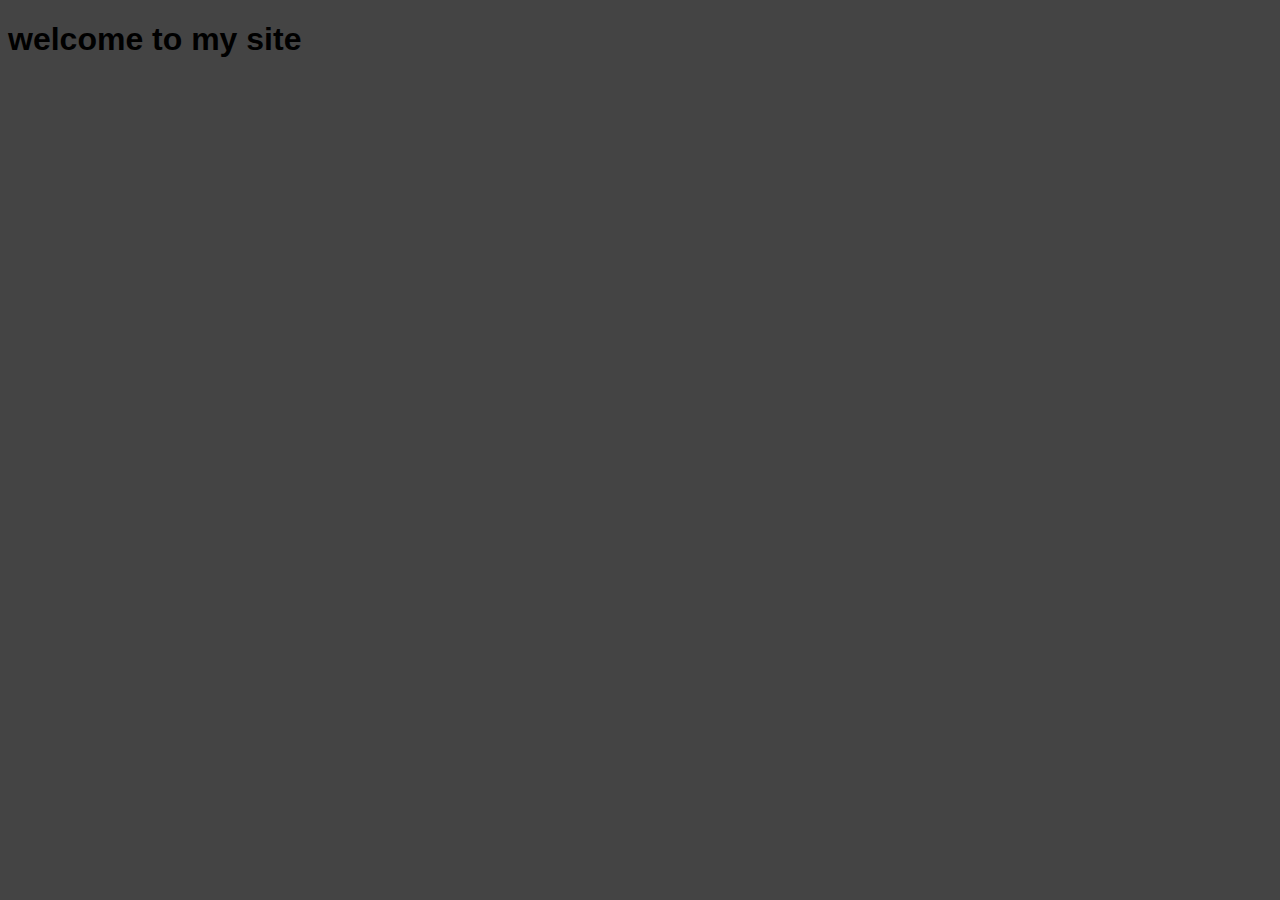
<file: index.html>
<!DOCTYPE html>
<html lang="en">
    <head>
        <meta charset="UTF-8">
        <meta name="viewport" content="width=device-width, intial-scale=1.0">
        <title> This is my Git profile</title>
    </head>
    <body style="font-family:Arial, Helvetica, sans-serif; background-color: #444;" >
        <h1>welcome to my site</h1>
    </body>
</html>
</file>
